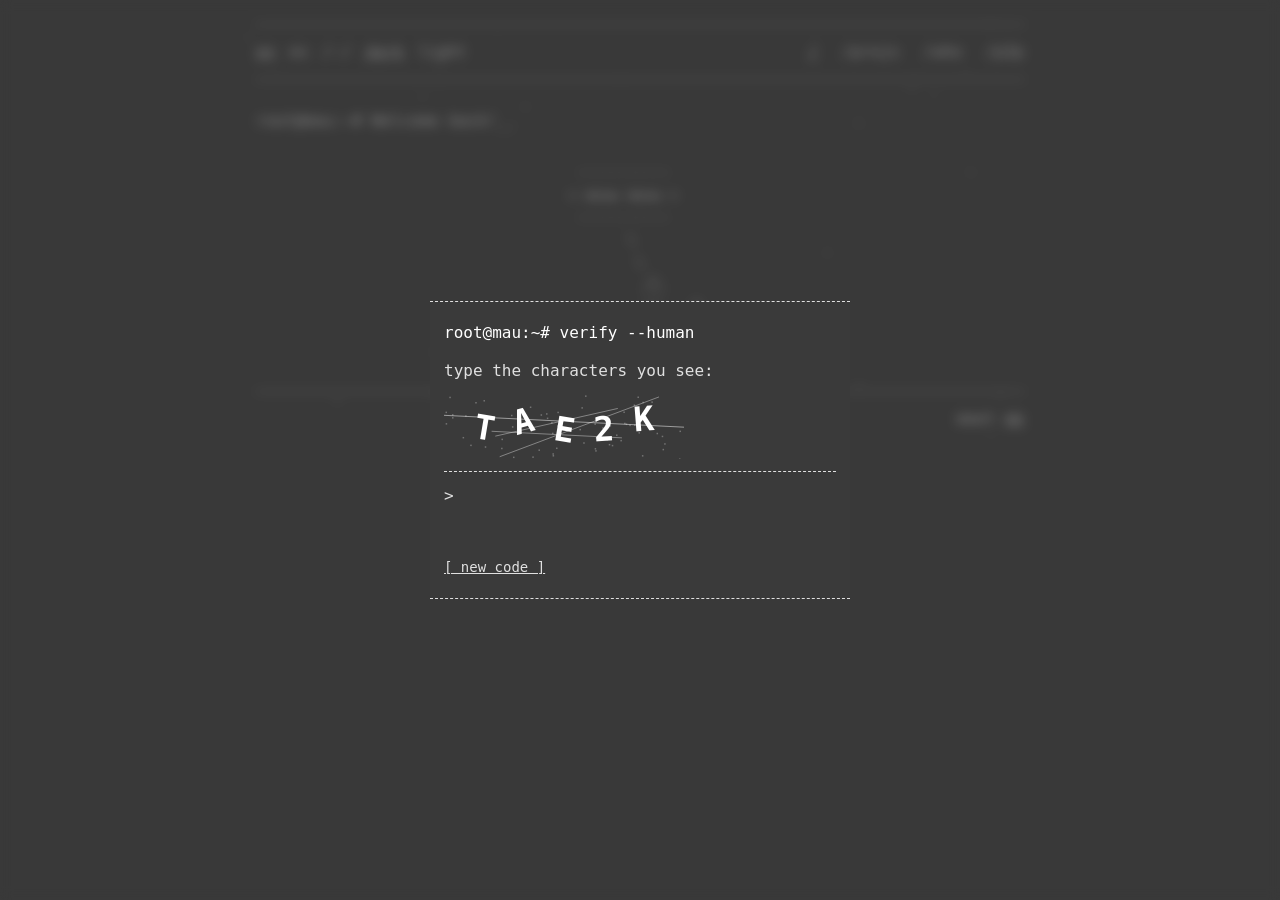
<file: index.html>
<!DOCTYPE html>
<html lang="es">
<head>
<meta charset="utf-8">
<meta name="viewport" content="width=device-width, initial-scale=1, viewport-fit=cover">
<title>mau.lol</title>
<script>try{document.documentElement.dataset.theme=localStorage.getItem("theme")==="light"?"light":"dark"}catch(e){document.documentElement.dataset.theme="dark"}
try{if(sessionStorage.getItem("gate")!=="1")document.documentElement.dataset.gate="on"}catch(e){document.documentElement.dataset.gate="on"}</script>
<link rel="stylesheet" href="style.css">
</head>
<body>
<div class="wrap">
  <nav id="nav">
    <span class="opts"><span class="lang"><a href="#" data-l="en">en</a><a href="#" data-l="es">es</a></span><span class="gsep">/-/</span><span class="theme"><a href="#" data-t="dark" aria-label="dark" title="dark"><span class="tx">dark</span><span class="ic" aria-hidden="true">☾</span></a><a href="#" data-t="light" aria-label="light" title="light"><span class="tx">light</span><span class="ic" aria-hidden="true">☼</span></a></span></span>
    <span class="routes">
    <a href="#" data-r="">/</a>
    <a href="#projs" data-r="projs">/projs</a>
    <a href="#who" data-r="who">/who</a>
    <a href="#p2p" data-r="p2p">/p2p</a>
    </span>
  </nav>

  <main id="app"></main>

  <footer id="foot"></footer>
</div>

<div id="gate" role="dialog" aria-modal="true" aria-labelledby="gcmd">
  <div class="gate-box">
    <p class="gate-cmd" id="gcmd"></p>
    <p class="gate-ask" id="gask"></p>
    <canvas id="gcv" width="240" height="64" aria-hidden="true"></canvas>
    <pre id="gtxt" class="gate-txt" hidden></pre>
    <form class="gate-form" id="gform" autocomplete="off">
      <span>&gt;</span><input id="gin" type="text" maxlength="5" autocomplete="off" autocapitalize="off" autocorrect="off" spellcheck="false" enterkeyhint="go" aria-label="captcha">
    </form>
    <p class="gate-msg" id="gmsg" aria-live="polite"></p>
    <a href="#" id="gnew"></a>
  </div>
</div>

<script src="script.js"></script>
</body>
</html>
</file>
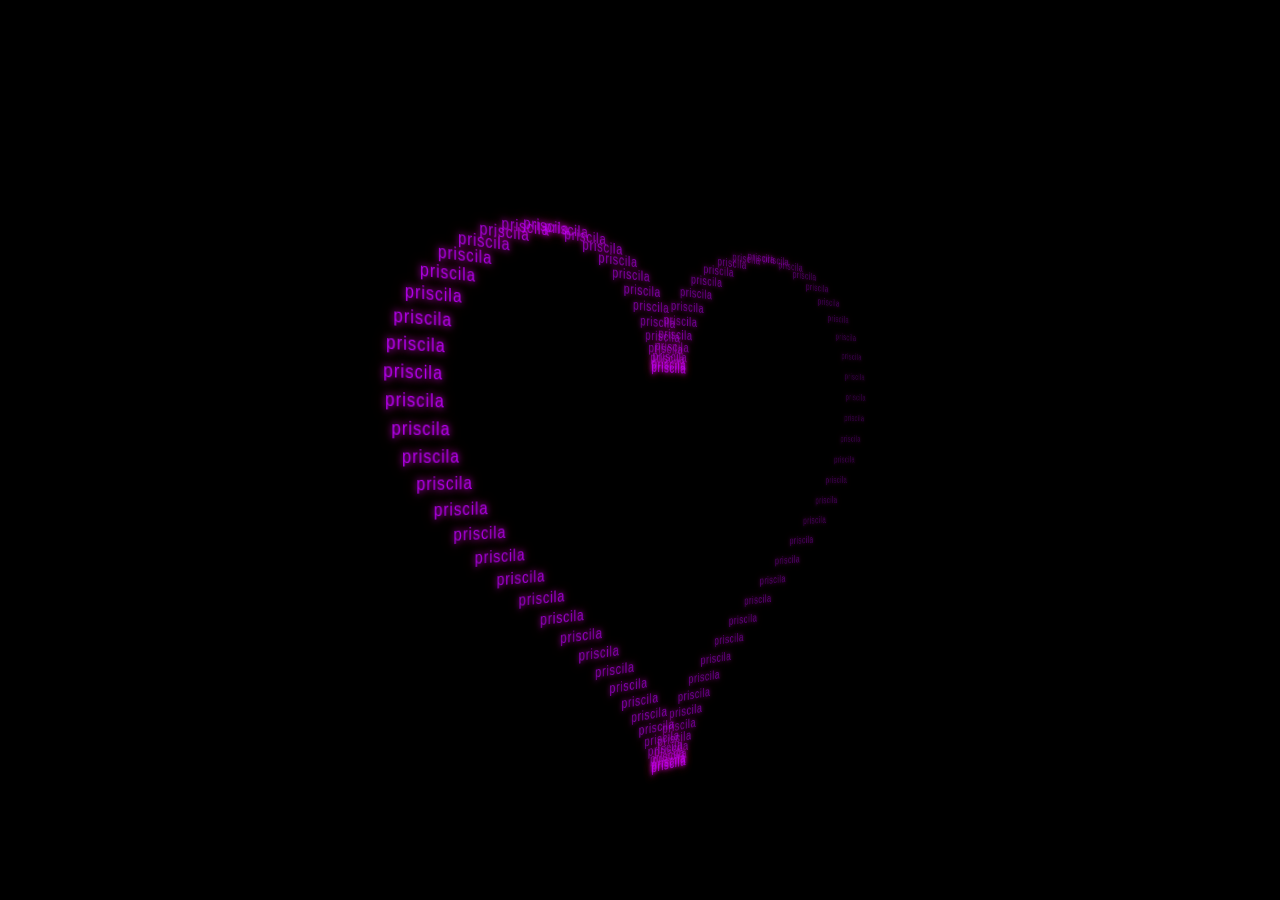
<file: priscila/index.html>
<!DOCTYPE html>
<html lang="es">
<head>
    <meta charset="UTF-8">
    <meta name="viewport" content="width=device-width, initial-scale=1.0">
    <title>priscila</title>
    
    <link href="https://fonts.cdnfonts.com/css/minecraftia" rel="stylesheet">
    <link rel="stylesheet" href="style.css">
</head>
<body>
    <div id="heart-container"></div>

    <script src="main.js"></script>
</body>
</html>
</file>
<file: style.css>
:root {
  --bg: #3a3a3a;
  --fg: #e0e0e0;
  --strong: #fff;
  --snow: 255,255,255;
  --veil: rgba(58,58,58,.55);
  color-scheme: dark;
  box-sizing: border-box;
  padding-top: env(safe-area-inset-top, 0px);
  padding-bottom: env(safe-area-inset-bottom, 0px);
}
/* tema cálido (light) */
:root[data-theme="light"] {
  --bg: #f5ead6;
  --fg: #5a4630;
  --strong: #2e1f10;
  --snow: 140,98,56;
  --veil: rgba(245,234,214,.6);
  color-scheme: light;
}
html { scroll-padding-top: env(safe-area-inset-top, 0px); }
*, *::before, *::after { box-sizing: border-box; }
body {
  margin: 0;
  background: var(--bg);
  color: var(--fg);
  font-family: "DejaVu Sans Mono", "JetBrains Mono", "Cascadia Mono", Consolas, Menlo, monospace;
  font-size: 16px;
  line-height: 1.6;
}
.wrap { max-width: 800px; margin: 0 auto; padding: 24px 16px 48px; }
nav, footer { border-top: 1px dashed var(--fg); }
nav { border-bottom: 1px dashed var(--fg); padding: 14px 0; display: flex; justify-content: space-between; align-items: baseline; }
nav a { margin-left: 14px; }
footer { margin-top: 28px; padding-top: 14px; text-align: right; }
a { color: inherit; }
nav a { text-decoration: none; }
nav a:hover, nav a[aria-current="page"] { text-decoration: underline; }
a:focus-visible { outline: 2px solid var(--strong); outline-offset: 2px; }
main { padding: 28px 0 0; min-height: 260px; }
h1 { color: var(--strong); font-size: 1.7rem; line-height: 1.2; margin: 0 0 10px; }
h2 { color: var(--strong); font-size: 1.7rem; line-height: 1.2; margin: 28px 0 6px; }
ul { list-style: none; margin: 0; padding: 0; }
li::before { content: "- "; }
p { margin: 0 0 16px; max-width: 54ch; }
pre { margin: 0; font: inherit; overflow-x: auto; }
.cow { display: flex; justify-content: center; margin: 28px 0 24px; font-size: 14px; }
.pgp { font-size: 14px; line-height: 1.9; word-break: break-all; white-space: pre-wrap; }
.links a { margin-right: 10px; }
.addr { word-break: break-all; font-size: 14px; }
.opts { display: flex; flex-wrap: nowrap; white-space: nowrap; }
.theme .ic { display: none; }
.lang a, .theme a { margin: 0 14px 0 0; }
.gsep { margin: 0 14px 0 0; }
.lang a.on, .theme a.on { text-decoration: underline; }
.wrap { position: relative; }
.snow { position: absolute; inset: 0; width: 100%; height: 100%; pointer-events: none; }
.cursor { display: inline-block; margin-left: 2px; animation: blink 1s steps(1) infinite; }
@keyframes blink { 50% { opacity: 0; } }
#hd {
  font-size: 1rem;
  font-weight: normal;
  line-height: 1.6;
  color: var(--fg);
  margin: 0;
}
footer { display: flex; justify-content: flex-end; align-items: baseline; }
/* móvil: dark/light pasan a íconos para no agregar una línea */
@media (max-width: 600px) {
  .theme .tx { display: none; }
  .theme .ic { display: inline; }
  .lang a, .theme a, .gsep { margin-right: 8px; }
}

/* captcha de entrada */
#gate { display: none; position: fixed; inset: 0; z-index: 1000; align-items: center; justify-content: center; padding: 16px; background: var(--veil); -webkit-backdrop-filter: blur(6px); backdrop-filter: blur(6px); transition: opacity .4s ease; }
html[data-gate="on"] #gate { display: flex; }
#gate.out { opacity: 0; pointer-events: none; }
.gate-box { width: 100%; max-width: 420px; background: var(--bg); border-top: 1px dashed var(--fg); border-bottom: 1px dashed var(--fg); padding: 18px 14px; }
.gate-box p { margin: 0 0 12px; max-width: none; }
.gate-cmd { color: var(--strong); }
.gate-box canvas { display: block; max-width: 100%; margin: 0 0 12px; }
.gate-txt { font-size: 34px; letter-spacing: .3em; color: var(--strong); margin: 0 0 12px; }
.gate-form { display: flex; gap: 8px; align-items: baseline; border-top: 1px dashed var(--fg); padding-top: 10px; margin-bottom: 10px; }
.gate-form input { flex: 1; min-width: 0; background: transparent; border: 0; color: inherit; font: inherit; font-size: 16px; outline: none; caret-color: var(--strong); letter-spacing: .15em; }
.gate-msg { min-height: 1.6em; font-size: 14px; }
#gnew { font-size: 14px; }
@media (prefers-reduced-motion: reduce) { #gate { transition: none; } }
</file>
<file: priscila/style.css>
:root {
    --primary-color: #c300ff;
    --glow-color: rgba(255, 0, 0, 0.5);
    --bg-color: #000000;
}

body {
    margin: 0;
    background-color: var(--bg-color);
    overflow: hidden;
    display: flex;
    justify-content: center;
    align-items: center;
    height: 100vh;

    font-family: 'Minecraftia', sans-serif;

    perspective: 1200px;
    cursor: pointer;
}

#heart-container {
    position: relative;
    width: 100vw;
    height: 100vh;
    transform-style: preserve-3d;
    pointer-events: none;
}

.text-unit {
    position: absolute;
    color: var(--primary-color);

    font-weight: normal;
    font-size: clamp(0.6rem, 1.8vw, 1rem);
    letter-spacing: 1px;

    white-space: nowrap;

    text-shadow: 
        0 0 6px var(--primary-color),
        0 0 12px var(--glow-color);

    user-select: none;
    will-change: transform, opacity;
    top: 0;
    left: 0;

    image-rendering: pixelated;
}

.explosion-heart {
    position: absolute;
    color: var(--primary-color);
    font-size: clamp(0.7rem, 2vw, 1.2rem);

    user-select: none;
    pointer-events: none;
    will-change: transform, opacity;
    transform: translate(-50%, -50%);

    font-family: 'Minecraftia', sans-serif;
    letter-spacing: 1px;

    text-shadow: 
        0 0 6px var(--primary-color),
        0 0 12px var(--glow-color);

    image-rendering: pixelated;
}
</file>
